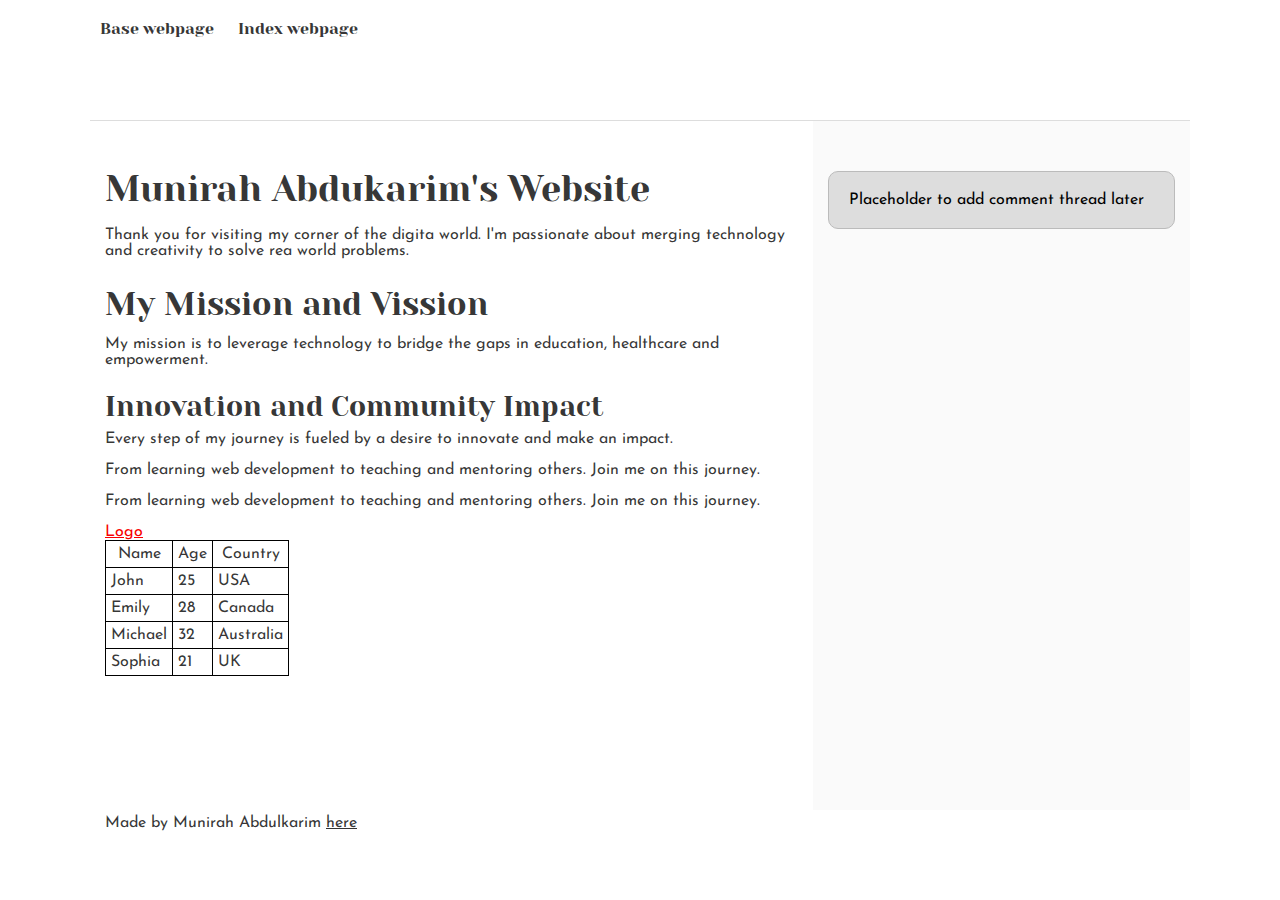
<file: css_basic/index.html>
<!DOCTYPE html>
<html lang="en">
<head>
    <meta charset="UTF-8">
    <meta name="viewport" content="width=device-width, initial-scale=1.0">
    <title>Document</title>
    <link href="base.css" rel="stylesheet">
    <link href="styles.css" rel="stylesheet">
</head>
<body class="works_on_smartphone">
    <header>
        <ul>
            <li><a href="base_index.html">Base webpage</a></li>
            <li><a href="tweets.html">Index webpage</a></li>
        </ul>
    </header>
   <main>
        <article>
            <h1>Munirah Abdukarim's Website</h1>
           <p>Thank you for visiting my corner of the digita world. I'm 
           passionate about merging technology and creativity to solve 
           rea world problems.
           </p>
           <h2>My Mission and Vission</h2>
           <p>My mission is to leverage technology to bridge the gaps in
           education, healthcare and empowerment.
           </p>
           <h3>Innovation and Community Impact</h3>
           <p>Every step of my journey is fueled by a desire to innovate and make
            an impact.
           </p>
           <p>From learning web development to teaching and mentoring others.
           Join me on this journey.
           </p>
          <p>From learning web development to teaching and mentoring others.
          Join me on this journey.
          </p>
    
          <a href="tweets.html"></a>
          <a href="https://i.ibb.co/gTDZZT8/ALX-LOGO-07.png">Logo</a>
          <table style="border-collapse: collapse; border: 1px solid black;">
            <thead>
                <tr>
                    <th style="border: 1px solid black; padding: 5px;">Name</th>
                    <th style="border: 1px solid black; padding: 5px;">Age</th>
                    <th style="border: 1px solid black; padding: 5px;">Country</th>
                </tr>
            </thead>
            <tbody>
                <tr>
                    <td style="border: 1px solid black; padding: 5px;">John</td>
                    <td style="border: 1px solid black; padding: 5px;">25</td>
                    <td style="border: 1px solid black; padding: 5px;">USA</td>
                </tr>
                <tr>
                    <td style="border: 1px solid black; padding: 5px;">Emily</td>
                    <td style="border: 1px solid black; padding: 5px;">28</td>
                    <td style="border: 1px solid black; padding: 5px;">Canada</td>
                </tr>
                <tr>
                    <td style="border: 1px solid black; padding: 5px;">Michael</td>
                    <td style="border: 1px solid black; padding: 5px;">32</td>
                    <td style="border: 1px solid black; padding: 5px;">Australia</td>
                </tr>
                <tr>
                    <td style="border: 1px solid black; padding: 5px;">Sophia</td>
                    <td style="border: 1px solid black; padding: 5px;">21</td>
                    <td style="border: 1px solid black; padding: 5px;">UK</td>
                </tr>
            </tbody>
        </table>
        </article>
        <aside>
            <p>Placeholder to add comment thread later</p>
        </aside>
   </main>
   

    <footer>
        <p>Made by Munirah Abdulkarim <a href="abdulkarimmunirah6@gmail.com" target="_blank">here</a></p>
    </footer>
</body>
</html>
</file>
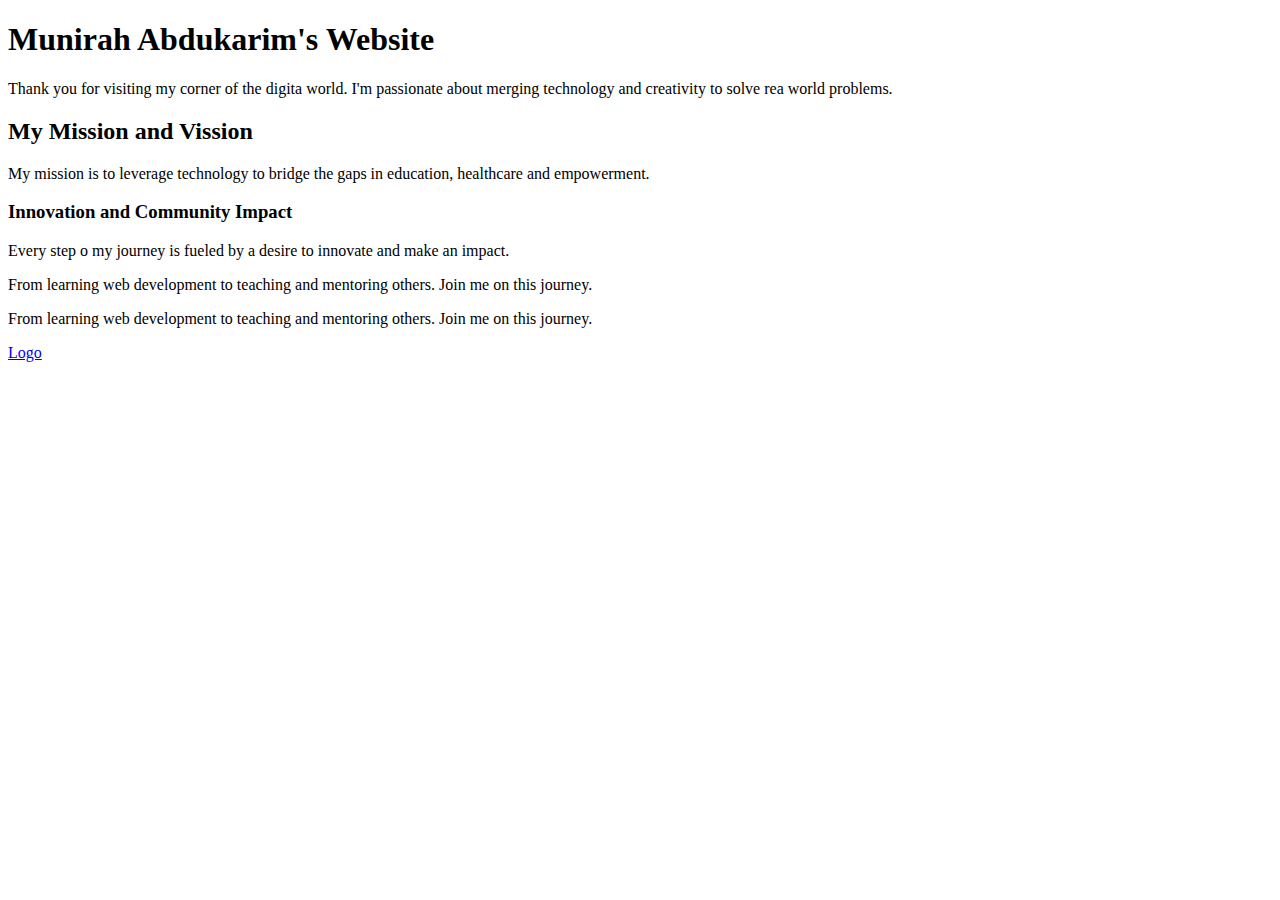
<file: html_basic/index.html>
<!DOCTYPE html>
<html lang="en">
<head>
    <meta charset="UTF-8">
    <meta name="viewport" content="width=device-width, initial-scale=1.0">
    <title>Document</title>
</head>
<body>
    <h1>Munirah Abdukarim's Website</h1>
    <p>Thank you for visiting my corner of the digita world. I'm 
        passionate about merging technology and creativity to solve 
        rea world problems.
    </p>
    <h2>My Mission and Vission</h2>
    <p>My mission is to leverage technology to bridge the gaps in
        education, healthcare and empowerment.
    </p>
    <h3>Innovation and Community Impact</h3>
    <p>Every step o my journey is fueled by a desire to innovate and make
        an impact.
    </p>
    <p>From learning web development to teaching and mentoring others.
        Join me on this journey.
    </p>
    <p>From learning web development to teaching and mentoring others.
        Join me on this journey.
    </p>
    
    
    <a href="https://i.ibb.co/gTDZZT8/ALX-LOGO-07.png">Logo</a>
</body>
</html>
</file>
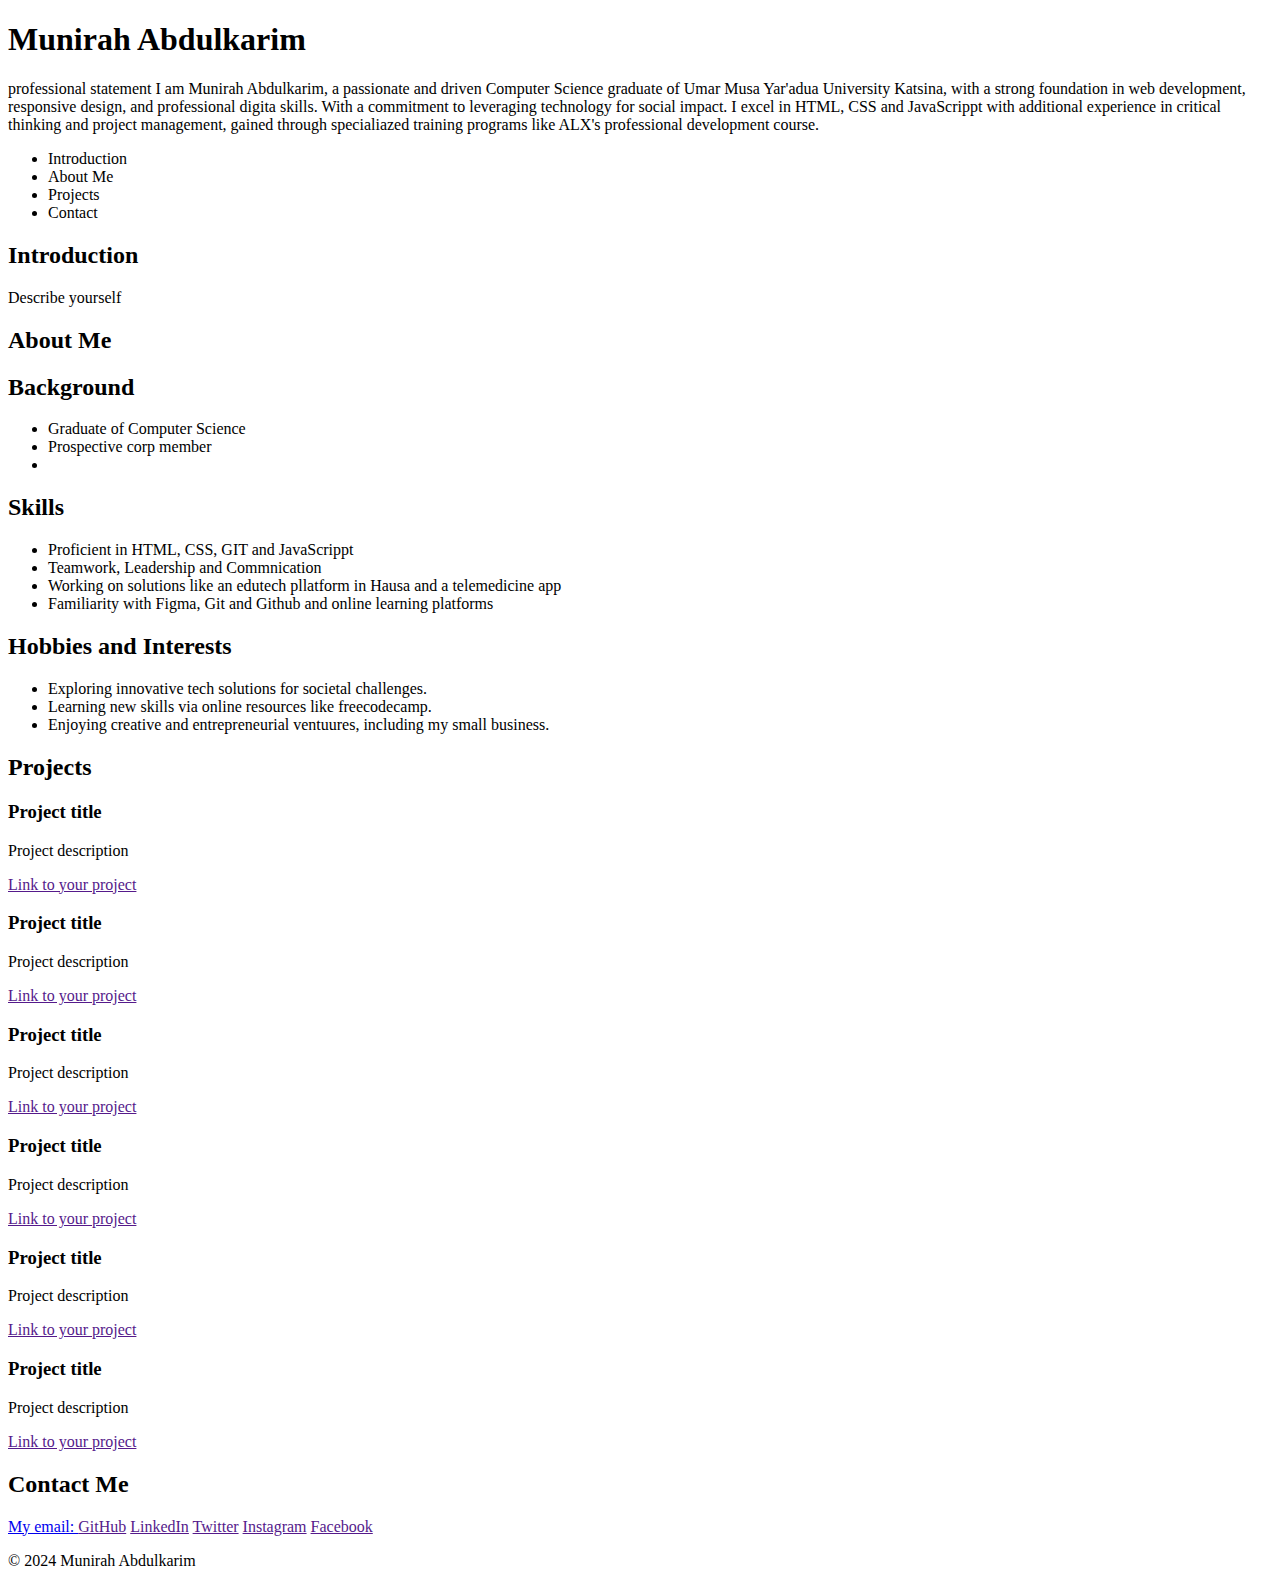
<file: portfolio/index.html>
<!DOCTYPE html>
<html lang="en">
<head>
    <meta charset="UTF-8">
    <meta name="viewport" content="width=device-width, initial-scale=1.0">
    <title>Munirah Abdulkarim - Personal Portfolio</title>
</head>
<body>
    <header>
        <h1>Munirah Abdulkarim</h1>
        <p>professional statement I am Munirah Abdulkarim, a passionate and driven Computer
             Science graduate of Umar Musa Yar'adua University Katsina, with a strong foundation
             in web development, responsive design, and professional digita skills.
             With a commitment to leveraging technology for social impact. I excel in HTML, CSS and JavaScrippt
             with additional experience in critical thinking and project management, gained through
             specialiazed training programs like ALX's professional development course.
        </p>
    </header>
    <nav>
        <ul>
            <li><a href="#Introduction"></a>Introduction</li>
            <li><a href="#About Me"></a>About Me</li>
            <li><a href="#Projects"></a>Projects</li>
            <li><a href="#Contact"></a>Contact</li>
        </ul>
    </nav>
    <section id="introduction">
        <h2>Introduction</h2>
        <p>Describe yourself</p>
    </section>
    <section id="about">
        <h2>About Me</h2>
        <!-- paragraphs and ists describing your background, skills & hobbies -->
        <h2>Background</h2> 
        <ul>
            <li>Graduate of Computer Science</li>
            <li>Prospective corp member</li>
            <li></li>
         </ul>
         <h2>Skills</h2>
         <ul>
            <li>Proficient in HTML, CSS, GIT and JavaScrippt</li>
            <li>Teamwork, Leadership and Commnication</li>
            <li>Working on solutions like an edutech pllatform in Hausa and a telemedicine app</li>
            <li>Familiarity with Figma, Git and Github and online learning platforms</li>
         </ul>
         <h2>Hobbies and Interests</h2>
         <ul>
            <li>Exploring innovative tech solutions for societal challenges.</li>
            <li>Learning new skills via online resources like freecodecamp.</li>
            <li>Enjoying creative and entrepreneurial ventuures, including my small business.</li>
         </ul>
    </section>
    <section id="projects">
        <h2>Projects</h2>
        <!-- Each project must wrapped in article tag -->
         <article class="project">
            <h3>Project title</h3>
            <p>Project description</p>
            <a href="" target="_blank">Link to your project</a>
         </article>
         <article class="project">
            <h3>Project title</h3>
            <p>Project description</p>
            <a href="" target="_blank">Link to your project</a>
         </article>
         <article class="project">
            <h3>Project title</h3>
            <p>Project description</p>
            <a href="" target="_blank">Link to your project</a>
         </article>
         <article class="project">
            <h3>Project title</h3>
            <p>Project description</p>
            <a href="" target="_blank">Link to your project</a>
         </article>
         <article class="project">
            <h3>Project title</h3>
            <p>Project description</p>
            <a href="" target="_blank">Link to your project</a>
         </article>
         <article class="project">
            <h3>Project title</h3>
            <p>Project description</p>
            <a href="" target="_blank">Link to your project</a>
         </article>
    </section>
    <section id="contact">
        <h2>Contact Me</h2>
        <a href="abdulkarimmunirah6@gmail.com">My email: </a>
        <!-- SM links -->
         <a href="" target="_blank">GitHub</a>
         <a href="" target="_blank">LinkedIn</a>
         <a href="" target="_blank">Twitter</a>
         <a href="" target="_blank">Instagram</a>
         <a href="" target="_blank">Facebook</a>
    </section>
    <footer>
        <p>&copy; 2024 Munirah Abdulkarim</p>
    </footer>
</body>
</html>
</file>
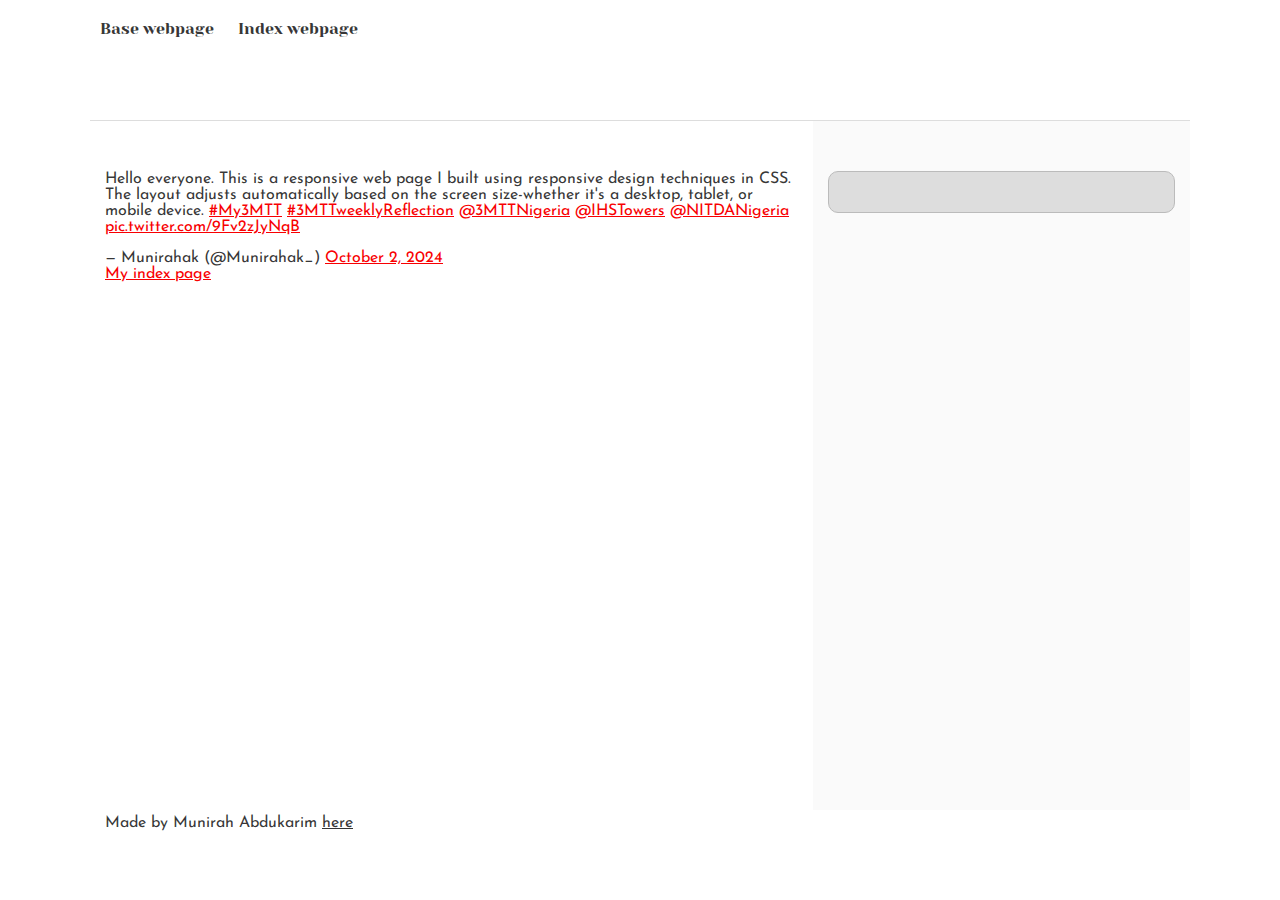
<file: css_basic/tweets.html>
<!DOCTYPE html>
<html lang="en">
<head>
    <meta charset="UTF-8">
    <meta name="viewport" content="width=device-width, initial-scale=1.0">
    <title>Document</title>
    <link href="base.css" rel="stylesheet">
    <link href="styles.css" rel="stylesheet">
</head>
<body>
    <header>
        <ul>
            <li><a href="base_index.html">Base webpage</a></li>
            <li><a href="index.html">Index webpage</a></li>
        </ul>
    </header>
    <main>
        <article>
            <!-- Embedding tweet -->
            <blockquote class="twitter-tweet"><p lang="en" dir="ltr">Hello everyone. This is a responsive web page I built using responsive design techniques in CSS. The layout adjusts automatically based on the screen size-whether it&#39;s a desktop, tablet, or mobile device. <a href="https://twitter.com/hashtag/My3MTT?src=hash&amp;ref_src=twsrc%5Etfw">#My3MTT</a> <a href="https://twitter.com/hashtag/3MTTweeklyReflection?src=hash&amp;ref_src=twsrc%5Etfw">#3MTTweeklyReflection</a> <a href="https://twitter.com/3MTTNigeria?ref_src=twsrc%5Etfw">@3MTTNigeria</a> <a href="https://twitter.com/IHSTowers?ref_src=twsrc%5Etfw">@IHSTowers</a> <a href="https://twitter.com/NITDANigeria?ref_src=twsrc%5Etfw">@NITDANigeria</a> <a href="https://t.co/9Fv2zJyNqB">pic.twitter.com/9Fv2zJyNqB</a></p>&mdash; Munirahak (@Munirahak_) <a href="https://twitter.com/Munirahak_/status/1841606688136151088?ref_src=twsrc%5Etfw">October 2, 2024</a></blockquote> 
            <script async src="https://platform.twitter.com/widgets.js" charset="utf-8"></script>
            <a href="index.html">My index page</a>
        </article>
        <aside>
            <p></p>
        </aside>
    </main>

    <footer>
        <p>Made by Munirah Abdukarim <a href="abdulkarimmunirah6@gmail.com" target="_blank">here</a></p>
    </footer>
    
</body>
</html>
</file>
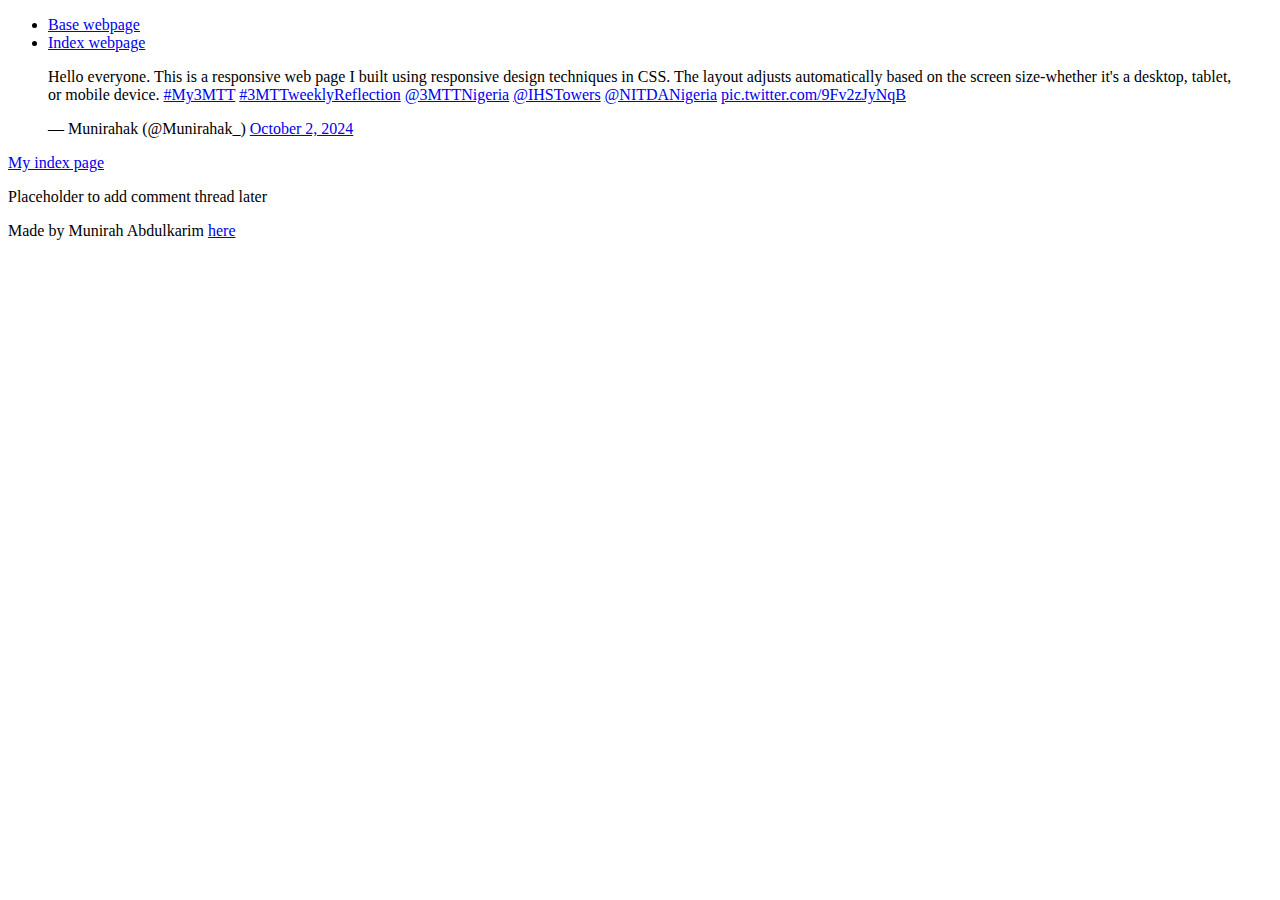
<file: html_basic/tweets.html>
<!DOCTYPE html>
<html lang="en">
<head>
    <meta charset="UTF-8">
    <meta name="viewport" content="width=device-width, initial-scale=1.0">
    <title>Document</title>
</head>
<body>
    <header>
        <ul>
            <li><a href="base_index.html">Base webpage</a></li>
            <li><a href="index.html">Index webpage</a></li>
        </ul>
    </header>
    <main>
        <article>
            <!-- Embedding tweet -->
            <blockquote class="twitter-tweet"><p lang="en" dir="ltr">Hello everyone. This is a responsive web page I built using responsive design techniques in CSS. The layout adjusts automatically based on the screen size-whether it&#39;s a desktop, tablet, or mobile device. <a href="https://twitter.com/hashtag/My3MTT?src=hash&amp;ref_src=twsrc%5Etfw">#My3MTT</a> <a href="https://twitter.com/hashtag/3MTTweeklyReflection?src=hash&amp;ref_src=twsrc%5Etfw">#3MTTweeklyReflection</a> <a href="https://twitter.com/3MTTNigeria?ref_src=twsrc%5Etfw">@3MTTNigeria</a> <a href="https://twitter.com/IHSTowers?ref_src=twsrc%5Etfw">@IHSTowers</a> <a href="https://twitter.com/NITDANigeria?ref_src=twsrc%5Etfw">@NITDANigeria</a> <a href="https://t.co/9Fv2zJyNqB">pic.twitter.com/9Fv2zJyNqB</a></p>&mdash; Munirahak (@Munirahak_) <a href="https://twitter.com/Munirahak_/status/1841606688136151088?ref_src=twsrc%5Etfw">October 2, 2024</a></blockquote> 
            <script async src="https://platform.twitter.com/widgets.js" charset="utf-8"></script>
            <a href="index.html">My index page</a>
        </article>
        <aside>
            <p>Placeholder to add comment thread later</p>
        </aside>
    </main>

    <footer>
        <p>Made by Munirah Abdulkarim <a href="abdulkarimmunirah6@gmail.com" target="_blank">here</a></p>
    </footer>
    
</body>
</html>
</file>
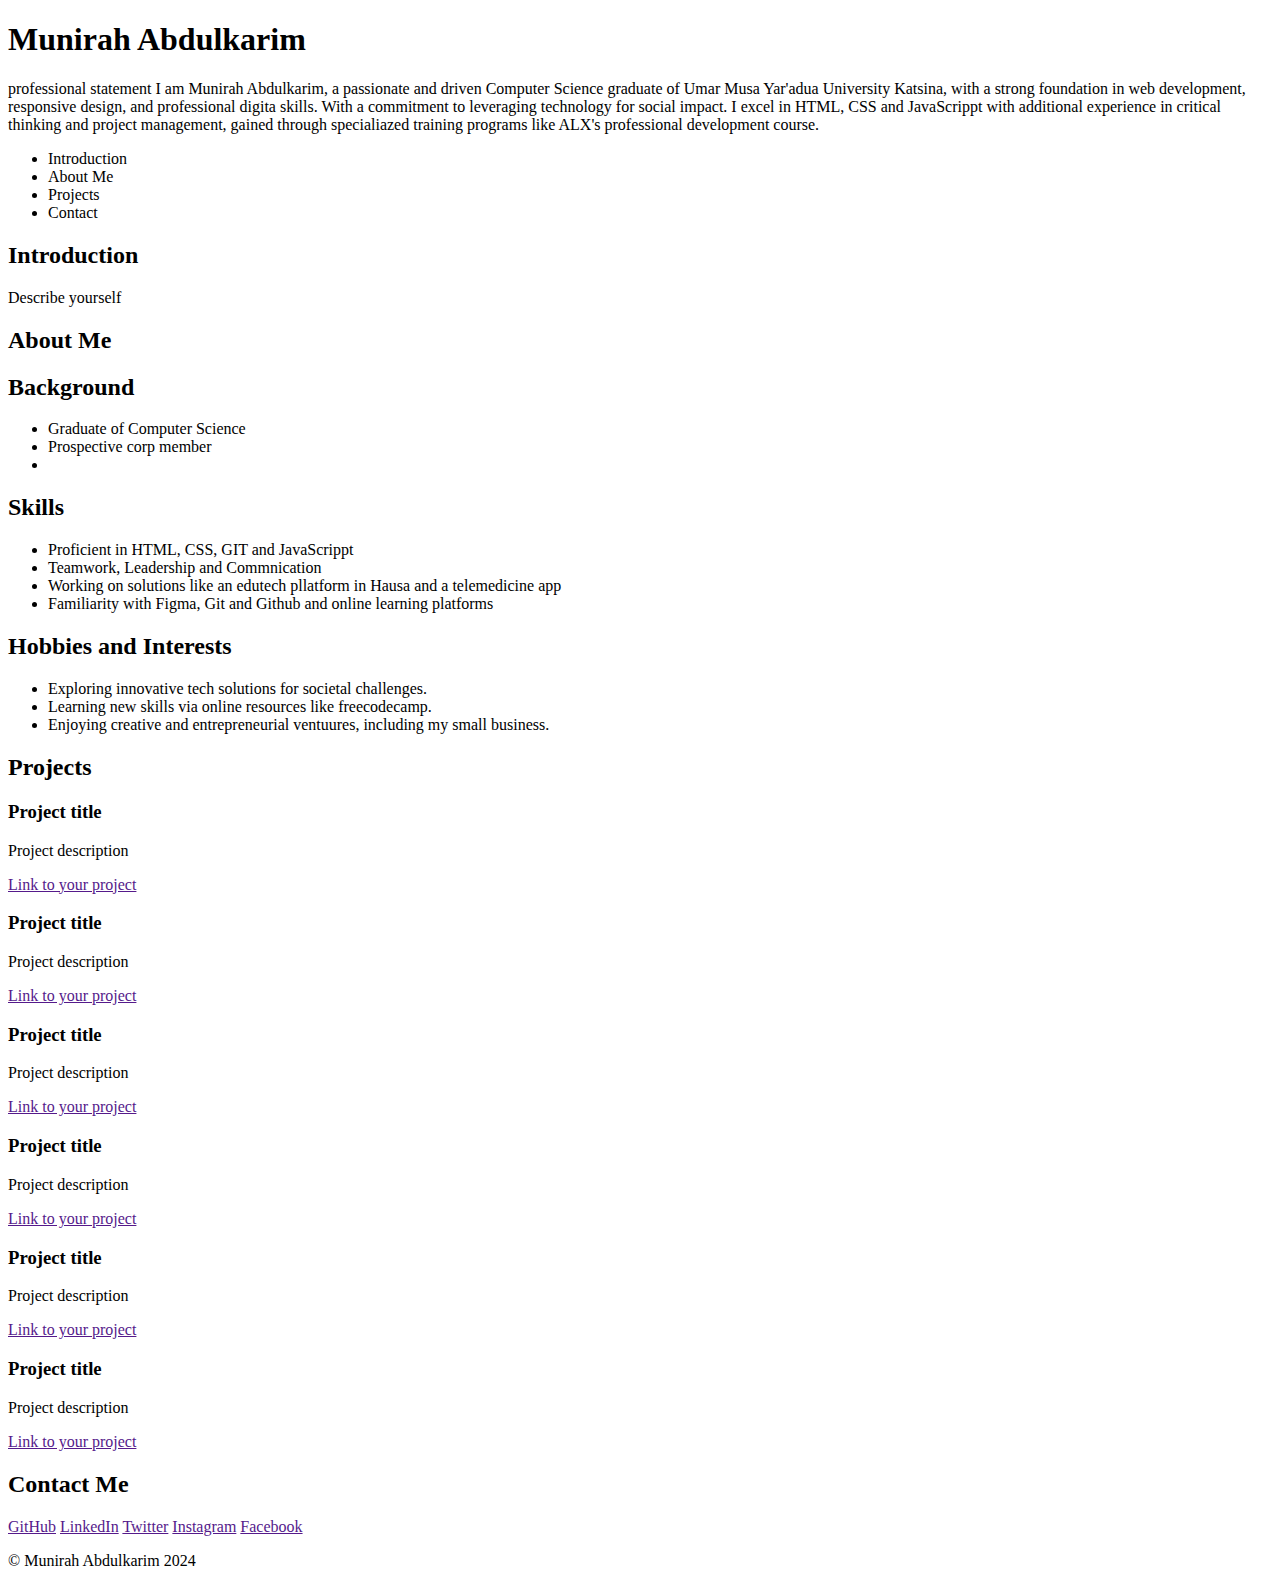
<file: portfolio/index..html>
<!DOCTYPE html>
<html lang="en">
<head>
    <meta charset="UTF-8">
    <meta name="viewport" content="width=device-width, initial-scale=1.0">
    <title>Munirah Abdulkarim - Personal Portfolio</title>
</head>
<body>
    <header>
        <h1>Munirah Abdulkarim</h1>
        <p>professional statement I am Munirah Abdulkarim, a passionate and driven Computer
             Science graduate of Umar Musa Yar'adua University Katsina, with a strong foundation
             in web development, responsive design, and professional digita skills.
             With a commitment to leveraging technology for social impact. I excel in HTML, CSS and JavaScrippt
             with additional experience in critical thinking and project management, gained through
             specialiazed training programs like ALX's professional development course.
        </p>
    </header>
    <nav>
        <ul>
            <li><a href="#Introduction"></a>Introduction</li>
            <li><a href="#About Me"></a>About Me</li>
            <li><a href="#Projects"></a>Projects</li>
            <li><a href="#Contact"></a>Contact</li>
        </ul>
    </nav>
    <section id="introduction">
        <h2>Introduction</h2>
        <p>Describe yourself</p>
    </section>
    <section id="about">
        <h2>About Me</h2>
        <!-- paragraphs and ists describing your background, skills & hobbies -->
        <h2>Background</h2> 
        <ul>
            <li>Graduate of Computer Science</li>
            <li>Prospective corp member</li>
            <li></li>
         </ul>
         <h2>Skills</h2>
         <ul>
            <li>Proficient in HTML, CSS, GIT and JavaScrippt</li>
            <li>Teamwork, Leadership and Commnication</li>
            <li>Working on solutions like an edutech pllatform in Hausa and a telemedicine app</li>
            <li>Familiarity with Figma, Git and Github and online learning platforms</li>
         </ul>
         <h2>Hobbies and Interests</h2>
         <ul>
            <li>Exploring innovative tech solutions for societal challenges.</li>
            <li>Learning new skills via online resources like freecodecamp.</li>
            <li>Enjoying creative and entrepreneurial ventuures, including my small business.</li>
         </ul>
    </section>
    <section id="projects">
        <h2>Projects</h2>
        <!-- Each project must wrapped in article tag -->
         <article class="project">
            <h3>Project title</h3>
            <p>Project description</p>
            <a href="" target="_blank">Link to your project</a>
         </article>
         <article class="project">
            <h3>Project title</h3>
            <p>Project description</p>
            <a href="" target="_blank">Link to your project</a>
         </article>
         <article class="project">
            <h3>Project title</h3>
            <p>Project description</p>
            <a href="" target="_blank">Link to your project</a>
         </article>
         <article class="project">
            <h3>Project title</h3>
            <p>Project description</p>
            <a href="" target="_blank">Link to your project</a>
         </article>
         <article class="project">
            <h3>Project title</h3>
            <p>Project description</p>
            <a href="" target="_blank">Link to your project</a>
         </article>
         <article class="project">
            <h3>Project title</h3>
            <p>Project description</p>
            <a href="" target="_blank">Link to your project</a>
         </article>
    </section>
    <section id="contact">
        <h2>Contact Me</h2>
        <a href="abdulkarimmunirah6@gmail.com"></a>
        <!-- SM links -->
         <a href="" target="_blank">GitHub</a>
         <a href="" target="_blank">LinkedIn</a>
         <a href="" target="_blank">Twitter</a>
         <a href="" target="_blank">Instagram</a>
         <a href="" target="_blank">Facebook</a>
    </section>
    <footer>
        <p>&copy; Munirah Abdulkarim 2024</p>
    </footer>
</body>
</html>
</file>
<file: css_basic/base.css>
/* Importing webfonts */
/* (If you're learning CSS, you should disregard that) */

@import url(https://fonts.googleapis.com/css?family=Yeseva+One);
@import url(https://fonts.googleapis.com/css?family=Josefin+Sans:400,700,700italic,400italic);


/* CSS reset rules */

html, body {
	height: 100%;
	min-height: 100%;
}
html, body, div, span, applet, object, iframe,
h1, h2, h3, h4, h5, h6, p, blockquote, pre,
a, abbr, acronym, address, big, cite, code,
del, dfn, img, ins, kbd, q, s, samp,
small, strike, sub, sup, tt, var,
b, u, i, center,
dl, dt, dd,
fieldset, form, label, legend,
table, caption, tbody, tfoot, thead, tr, th, td,
article, aside, canvas, details, embed, 
figure, figcaption, footer, header, hgroup, 
menu, nav, output, ruby, section, summary,
time, mark, audio, video {
	margin: 0;
	padding: 0;
	border: 0;
	font-size: 100%;
	font: inherit;
	vertical-align: baseline;
}
/* HTML5 display-role reset for older browsers */
article, aside, details, figcaption, figure, 
footer, header, hgroup, menu, nav, section {
	display: block;
}
body {
	line-height: 1;
}
blockquote, q {
	quotes: none;
}
blockquote:before, blockquote:after,
q:before, q:after {
	content: '';
	content: none;
}
table {
	border-collapse: collapse;
	border-spacing: 0;
}


/* Fonts and colors */

body {
	font-family: 'Josefin Sans', serif;
	color: rgba(0, 0, 0, 0.8);
}
h1, h2, h3, h4, h5, h6, header {
	font-family: 'Yeseva One', sans-serif;
}
article {
}
header {
	border-bottom: 1px solid rgb(221,221,221);
	transition: border-bottom-color 1s ease;
}
header a {
	color: rgba(0, 0, 0, 0.8);
}
aside {
	background: #FAFAFA;
}
aside p {
	border: 1px solid #bbb;
	background: #ddd;
	color: black;
}
footer a {
	color: rgba(0, 0, 0, 0.8);
}
a {
	color: #F80002;
}


/* Positioning and margins */

@media (min-width: 1100px) {
	body {
		width: 1100px;
		margin: 0 auto;
	}
}

article {
	padding: 50px 15px;
}
article > *:first-child {
	margin-top: 0;
}
aside {
	padding: 50px 15px;
}
header .right {
	float: right;
	margin: 0 10px 15px;
}


/* Header */
header {
	padding: 20px 0;
	height: 80px;
}
header ul {
	list-style: none;
	margin: 0;
	padding: 0;
}
header li {
	display: inline;
	vertical-align:middle;
}
header li:first-child {
	margin: 0;
}
header li a {
	margin: 0 10px;
}
header li.logo {
	font-size: 36px;
}
header a {
	text-decoration: none;
}


/* Aside */

aside p {
	border-radius: 10px;
	padding: 20px 20px;
}


/* Footer */

footer {
	padding: 5px 15px;
	height: 80px;
}


/* Text styles and margins */

p {
	margin-bottom: 15px;
}
h1 {
	font-size: 36px;
	margin: 40px 0 20px;
}
h2 {
	font-size: 32px;
	margin: 30px 0 15px;
}
h3 {
	font-size: 28px;
	margin: 25px 0 10px;
}
h4 {
	font-size: 20px;
	font-weight: bold;
	margin: 20px 0 10px;
}
h5 {
	font-size: 18px;
	font-weight: bold;
	margin: 15px 0 10px;
}
h6 {
	font-weight: bold;
	margin: 5px 0;
}

@media (max-width: 800px) {
  body.works_on_smartphone {
  	display: block;
  }
  body.works_on_smartphone main {
  	display: block;
  }
  header .right {
  	float: none;
  }
}
</file>
<file: css_basic/styles.css>
body {
    display: flex;
    flex-direction: column;
}
main {
    display: flex;
    flex-direction: row;
    flex: auto;
}
article {
    flex: 2;
    overflow-y: auto
}
aside {
    flex: 1;
    overflow-y: auto
}
</file>
